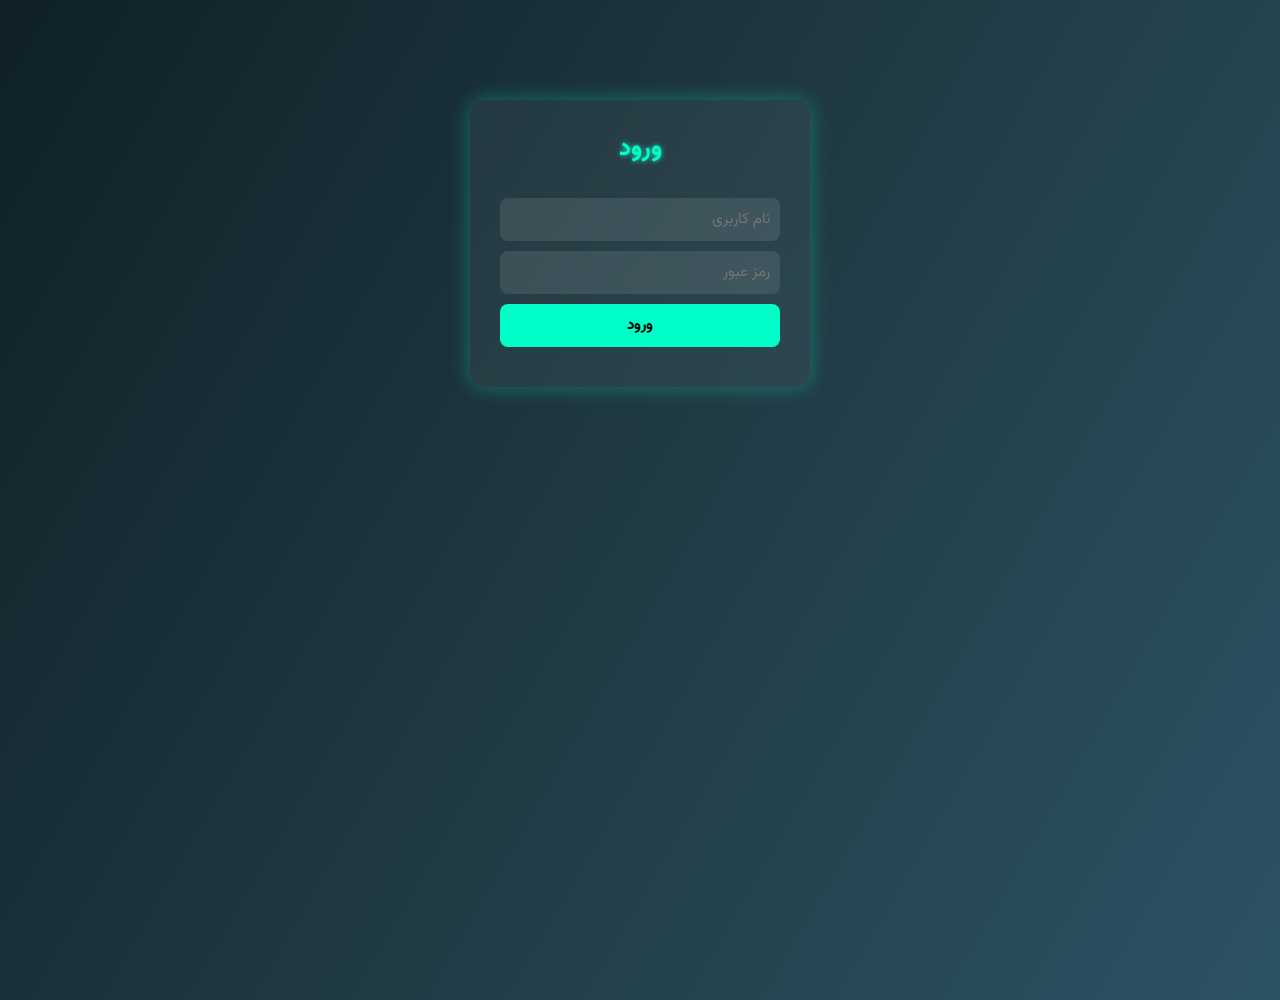
<file: index.html>
<!DOCTYPE html>
<html lang="fa" dir="rtl">
<head>
  <meta charset="UTF-8" />
  <title>Speed+</title>
  <meta name="viewport" content="width=device-width, initial-scale=1.0"/>
  <link href="https://fonts.googleapis.com/css2?family=Vazirmatn:wght@400;600&display=swap" rel="stylesheet">
  <style>
    @font-face {
      font-family: 'IRANSans';
      src: url('https://cdn.fontcdn.ir/Font/Persian/IRANSans/IRANSans.woff') format('woff');
    }

    * {
      margin: 0; padding: 0;
      box-sizing: border-box;
      font-family: 'IRANSans', 'Vazirmatn', sans-serif;
    }

    body {
      background: linear-gradient(120deg, #0f2027, #203a43, #2c5364);
      height: 100vh;
      color: #fff;
    }

    .centered-box {
      max-width: 340px;
      margin: 100px auto;
      padding: 30px;
      background: rgba(255,255,255,0.05);
      border-radius: 15px;
      backdrop-filter: blur(10px);
      box-shadow: 0 0 20px #00ffcc55;
    }

    h2 {
      text-align: center;
      margin-bottom: 20px;
      color: #00ffc8;
      text-shadow: 0 0 5px #00ffc8;
    }

    input, button {
      width: 100%;
      padding: 10px;
      margin-top: 10px;
      border: none;
      border-radius: 8px;
      font-size: 15px;
    }

    input {
      background: rgba(255,255,255,0.1);
      color: #fff;
    }

    button {
      background: #00ffc8;
      color: #000;
      font-weight: bold;
      cursor: pointer;
      transition: 0.3s;
    }

    button:hover {
      background: #00e6b8;
    }

    #dashboard {
      display: none;
      padding: 20px;
      max-width: 800px;
      margin: 30px auto;
    }

    .card {
      background: rgba(255,255,255,0.05);
      border-radius: 12px;
      padding: 15px;
      margin-bottom: 15px;
      box-shadow: 0 0 15px #00ffc855;
      backdrop-filter: blur(8px);
    }

    .status-neon {
      color: #00ffcc;
      text-shadow: 0 0 5px #00ffcc;
      font-weight: bold;
    }

    .credit-bar {
      height: 20px;
      background: #444;
      border-radius: 20px;
      overflow: hidden;
      margin-top: 10px;
    }

    .credit-bar-inner {
      height: 100%;
      width: 80%;
      background: linear-gradient(90deg, #00ffc8, #00e6b8);
    }

    .info-line {
      display: flex;
      align-items: center;
      gap: 10px;
      font-size: 14px;
    }

    .info-line img {
      width: 24px;
      height: 16px;
      object-fit: cover;
      border-radius: 3px;
    }

    .error-msg {
      color: #f44336;
      text-align: center;
      margin-top: 10px;
    }

    .speed-test-result {
      margin-top: 10px;
      font-size: 15px;
    }
  </style>
</head>
<body>

  <div class="centered-box" id="login-box">
    <h2>ورود</h2>
    <input type="text" id="username" placeholder="نام کاربری" />
    <input type="password" id="password" placeholder="رمز عبور" />
    <button onclick="handleLogin()">ورود</button>
    <div class="error-msg" id="login-error"></div>
  </div>

  <div id="dashboard">
    <div class="card">
      <div class="info-line">
        اتصال امن: <span class="status-neon">فعال</span>
        <span style="margin-right: auto;" class="status-neon">سرویس شما فعال می‌باشد</span>
      </div>
    </div>

    <div class="card">
      <h3>اطلاعات شبکه</h3>
      <div class="info-line" id="ip-display">در حال دریافت اطلاعات IP...</div>
      <div id="cf-status" style="margin-top: 10px;"></div>
    </div>

    <div class="card">
      <h3>مانده اعتبار</h3>
      <div class="credit-bar"><div class="credit-bar-inner"></div></div>
      <div>۸۰٪ باقی مانده</div>
    </div>

    <div class="card">
      <h3>تست سرعت</h3>
      <button onclick="testSpeed()">شروع تست</button>
      <div class="speed-test-result" id="speed-result"></div>
    </div>
  </div>

  <script>
    const IPINFO_TOKEN = "8824fa830e1d01";

    function handleLogin() {
      const user = document.getElementById("username").value.trim();
      const pass = document.getElementById("password").value.trim();
      const error = document.getElementById("login-error");

      if (user === "admin" && pass === "1234") {
        document.getElementById("login-box").style.display = "none";
        document.getElementById("dashboard").style.display = "block";
        loadIPInfo();
      } else {
        error.textContent = "نام کاربری یا رمز عبور اشتباه است.";
      }
    }

    function loadIPInfo() {
      fetch(`https://ipinfo.io/json?token=${IPINFO_TOKEN}`)
        .then(res => res.json())
        .then(data => {
          const ip = data.ip || "---";
          const country = data.country || "IR";
          const flag = `https://flagcdn.com/24x18/${country.toLowerCase()}.png`;
          const org = (data.org || "").toLowerCase();

          document.getElementById("ip-display").innerHTML = `<img src="${flag}"> ${ip}`;

          if (org.includes("cloudflare")) {
            document.getElementById("cf-status").innerHTML = `<span class="status-neon">شما در حال استفاده از سرویس می‌باشید</span>`;
          } else {
            document.getElementById("cf-status").innerHTML = `<span style="color: #ff9800;">شما در حال استفاده از سرویس نمی‌باشید</span>`;
          }
        })
        .catch(() => {
          document.getElementById("ip-display").innerHTML = `<img src="https://flagcdn.com/24x18/ir.png"> ایران`;
          document.getElementById("cf-status").innerHTML = `<span style="color: #ff9800;">شما در حال استفاده از سرویس نمی‌باشید</span>`;
        });
    }

function runSpeedTest() {
  const startTime = new Date().getTime();
  const image = new Image();
  const imageSizeBytes = 1048576; // 1MB

  image.onload = function () {
    const endTime = new Date().getTime();
    const duration = (endTime - startTime) / 1000; // seconds
    const bitsLoaded = imageSizeBytes * 8;
    const speedMbps = (bitsLoaded / duration / 1024 / 1024).toFixed(2);
    document.getElementById("speedResult").innerText = `سرعت اینترنت: ${speedMbps} Mbps`;
  };

  image.onerror = function () {
    document.getElementById("speedResult").innerText = "خطا در تست سرعت. لطفاً دوباره تلاش کنید.";
  };

  image.src = "https://speed.hetzner.de/1MB.bin?nocache=" + Math.random();
}

  </script>
</body>
</html>
</file>
